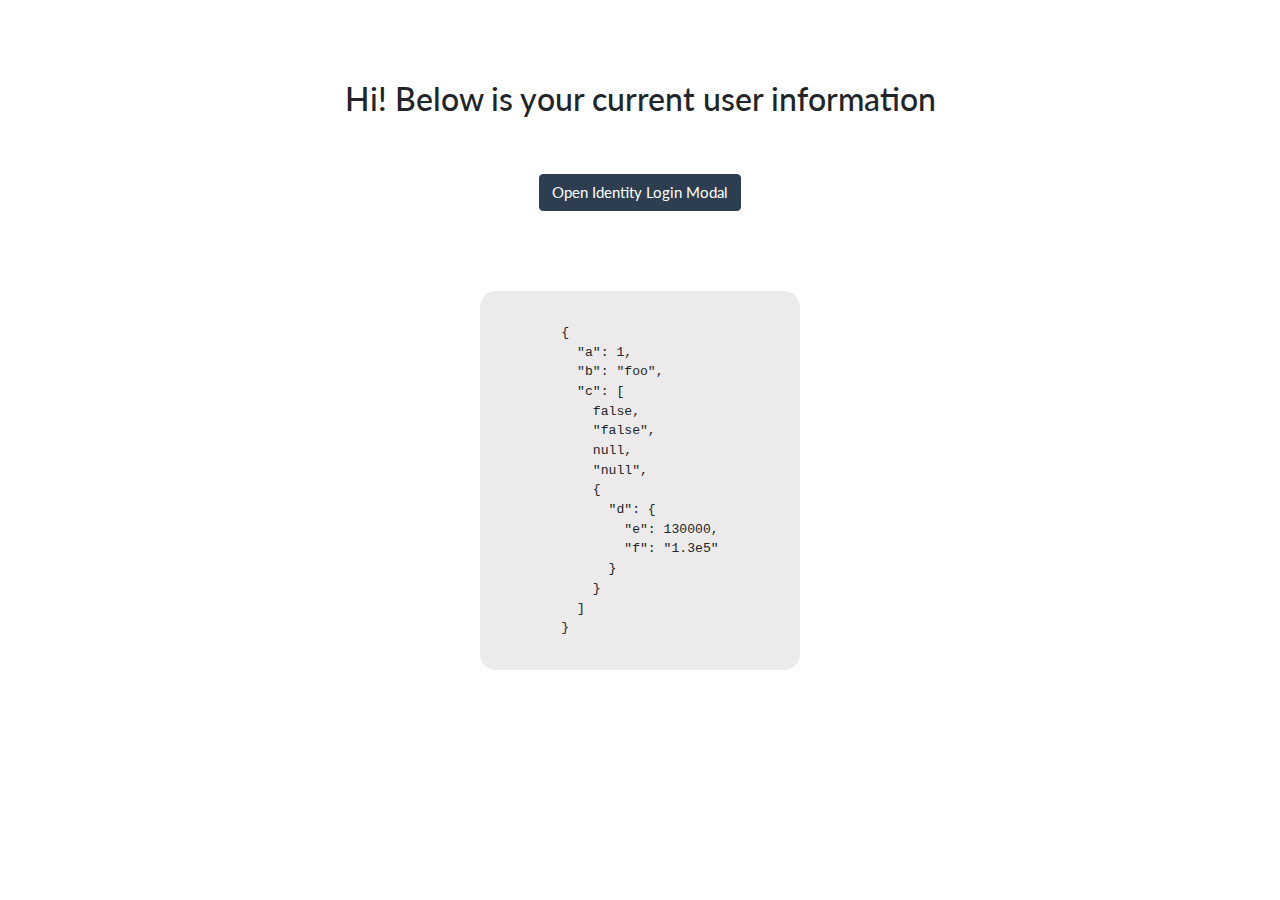
<file: index.html>
<!DOCTYPE html>
<html lang="en">

<head>
    <meta charset="UTF-8">
    <meta name="viewport" content="width=device-width, initial-scale=1.0">
    <meta http-equiv="X-UA-Compatible" content="ie=edge">
    <title>Identity-Signup</title>
    <link rel="stylesheet" href="/bootstrap.flat.min.css">
    <link rel="stylesheet" href="/index.css">
    <script type="text/javascript" src="https://identity.netlify.com/v1/netlify-identity-widget.js"></script>
</head>

<body>
    <div>
        <h3>Hi! Below is your current user information</h3>
        <button type="submit" class="btn btn-primary">Open Identity Login Modal</button>
        <div>

            <pre class="body" id="user"></pre>
        </div>
    </div>
    <script>
        const open = () => netlifyIdentity.open()
        const data =
            `{
            "a": 1,
            "b": "foo",
            "c": [
                false,
                "false",
                null,
                "null",
                {
                    "d": {
                        "e": 130000,
                        "f": "1.3e5"
                    }
                }
            ]
        }`
        const obj = JSON.parse(data)
        const str = JSON.stringify(obj, null, 2)
        console.log(str)
        document.querySelector("#user").innerHTML = str;
        document.querySelector(".btn").addEventListener("click", open)
        const user = netlifyIdentity.currentUser();
    </script>
</body>

</html>
</file>
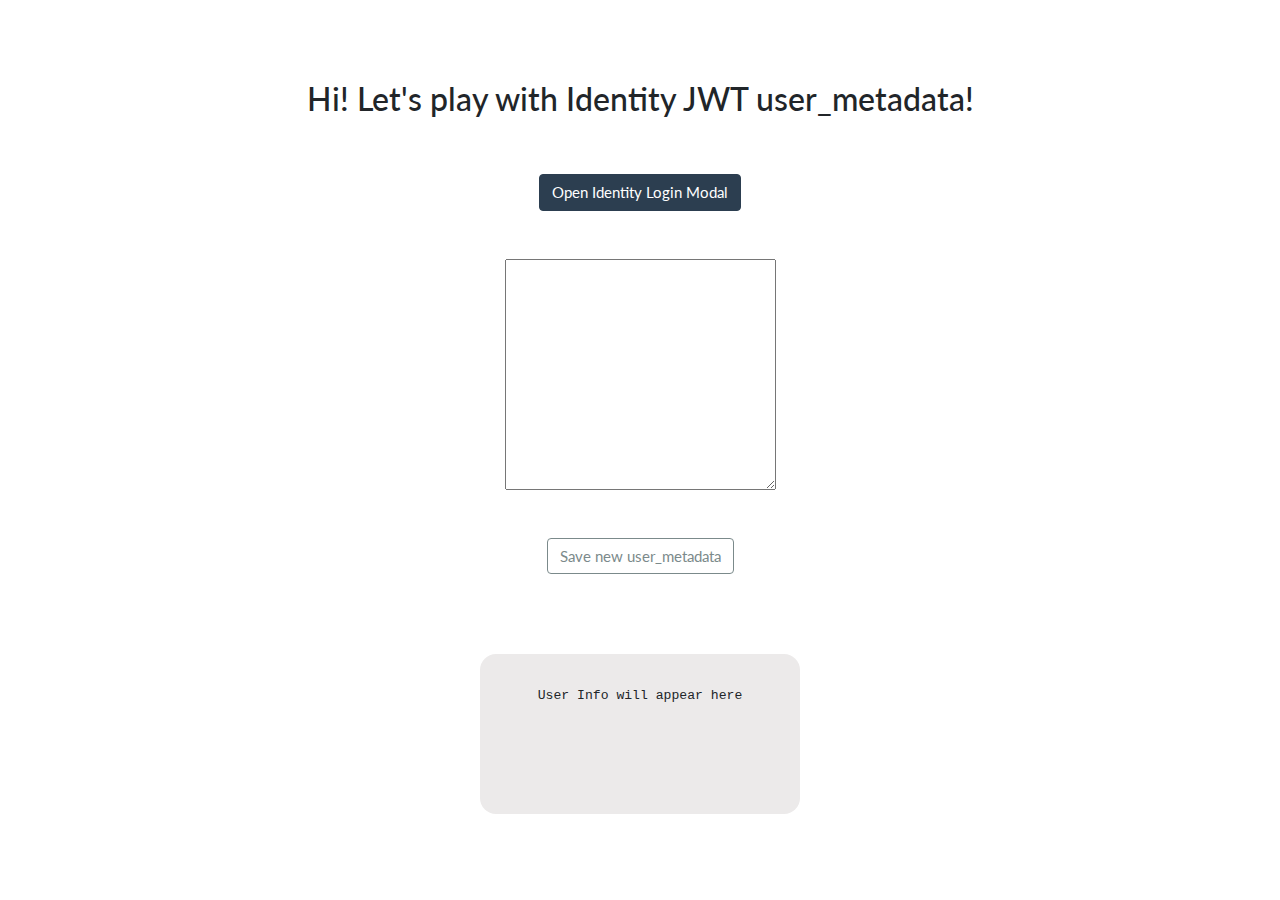
<file: publish/index.html>
<!DOCTYPE html>
<html lang="en">

<head>
    <meta charset="UTF-8">
    <meta name="viewport" content="width=device-width, initial-scale=1.0">
    <meta http-equiv="X-UA-Compatible" content="ie=edge">
    <title>Identity-Signup</title>
    <link rel="stylesheet" href="./bootstrap.flat.min.css">
    <link rel="stylesheet" href="./index.css">
    <script type="text/javascript" src="https://identity.netlify.com/v1/netlify-identity-widget.js"></script>
</head>

<body>
    <div>
        <h3>Hi! Let's play with Identity JWT user_metadata!</h3>
        <button type="submit" class="btn btn-primary" id="open">Open Identity Login Modal</button>
        <textarea name="" id="textArea" cols="30" rows="10"></textarea>
        <button type="submit" class="btn btn-outline-dark" id="save">Save new user_metadata</button>
        <div>
            <p id="notice"></p>
            <pre class="body" id="user">User Info will appear here</pre>
        </div>
    </div>
    <script>
        // Let's find these DOM elements!
        const infoPre = document.querySelector("#user");
        const textArea = document.querySelector("#textArea");
        // format_stringify is a function that takes in an object and returns formatted JSON
        const format_stringify = (data) => JSON.stringify(data, null, 2)
        // showCurrentInfo updates the UI to show the current user data passed in to it
        const showCurrentInfo = (user) => {
            const str = format_stringify(user)
            infoPre.innerHTML = str;
        }
        // open function opens the netlify-identity-widget signup/sign-in modal
        const open = () => netlifyIdentity.open()
        // save function takes the value of the textarea and saves it in the user_metadata for the logged in user
        const save = async () => {
            const user_metadata = {
                data: {
                    custom_data_from_ui: textArea.value
                }
            }
            const user = await netlifyIdentity.gotrue.currentUser().update(user_metadata)

            showCurrentInfo(user)
            textArea.value += "\n\n Saved!"
        }

        // Adding an event listener on the netlify identity widget to show the current users data
        netlifyIdentity.on('login', user => {
            showCurrentInfo(user)
            if (user.user_metadata.custom_data_from_ui) {
                textArea.value = format_stringify(user.user_metadata.custom_data_from_ui).replace(/"/g, "")
            }
            // testing sending jwt in auth header
            // Example POST method implementation:
            async function postData(url = '', data = {}) {
                // Default options are marked with *
                const response = await fetch(url, {
                    method: 'POST', // *GET, POST, PUT, DELETE, etc.
                    headers: {
                        'Content-Type': 'application/json',
                        'Authorization': 'Bearer ' + user.token.access_token
                        // 'Content-Type': 'application/x-www-form-urlencoded',
                    },
                    body: JSON.stringify(data) // body data type must match "Content-Type" header
                });
                return await response.json(); // parses JSON response into native JavaScript objects
            }

            postData('/authtest2', {
                    answer: 42
                })
                .then((data) => {
                    console.log(data); // JSON data parsed by `response.json()` call
                });
            // this can be deleted
        });

        // adding some event listeners.
        document.querySelector("#open").addEventListener("click", open)
        document.querySelector("#save").addEventListener("click", save)
    </script>
</body>

</html>
</file>
<file: index.css>
html>body>div {
    min-width: 100vw;
    display: grid;
    grid-template-rows: 1fr;
    grid-template-columns: 1fr;
    justify-items: center;
}

h3 {
    margin-top: 5rem;
}

.btn {
    margin: 3rem;
}

pre {
    margin-top: 2rem;
}

.body {
    padding: 2rem;
    display: grid;
    grid-template-columns: 1fr;
    grid-template-rows: 1fr;
    justify-items: center;
    align-items: start;
    min-width: 20rem;
    min-height: 10rem;
    border-radius: 1rem;
    background-color: rgb(236, 234, 234);
}
</file>
<file: publish/index.css>
html>body>div {
    min-width: 100vw;
    display: grid;
    grid-template-rows: 1fr;
    grid-template-columns: 1fr;
    justify-items: center;
}

h3 {
    margin-top: 5rem;
}

.btn {
    margin: 3rem;
}

pre {
    margin-top: 2rem;
    max-width: 70vw;
}

.body {
    padding: 2rem;
    display: grid;
    grid-template-columns: 1fr;
    grid-template-rows: 1fr;
    justify-items: center;
    align-items: start;
    min-width: 20rem;
    min-height: 10rem;
    border-radius: 1rem;
    background-color: rgb(236, 234, 234);
}
</file>
